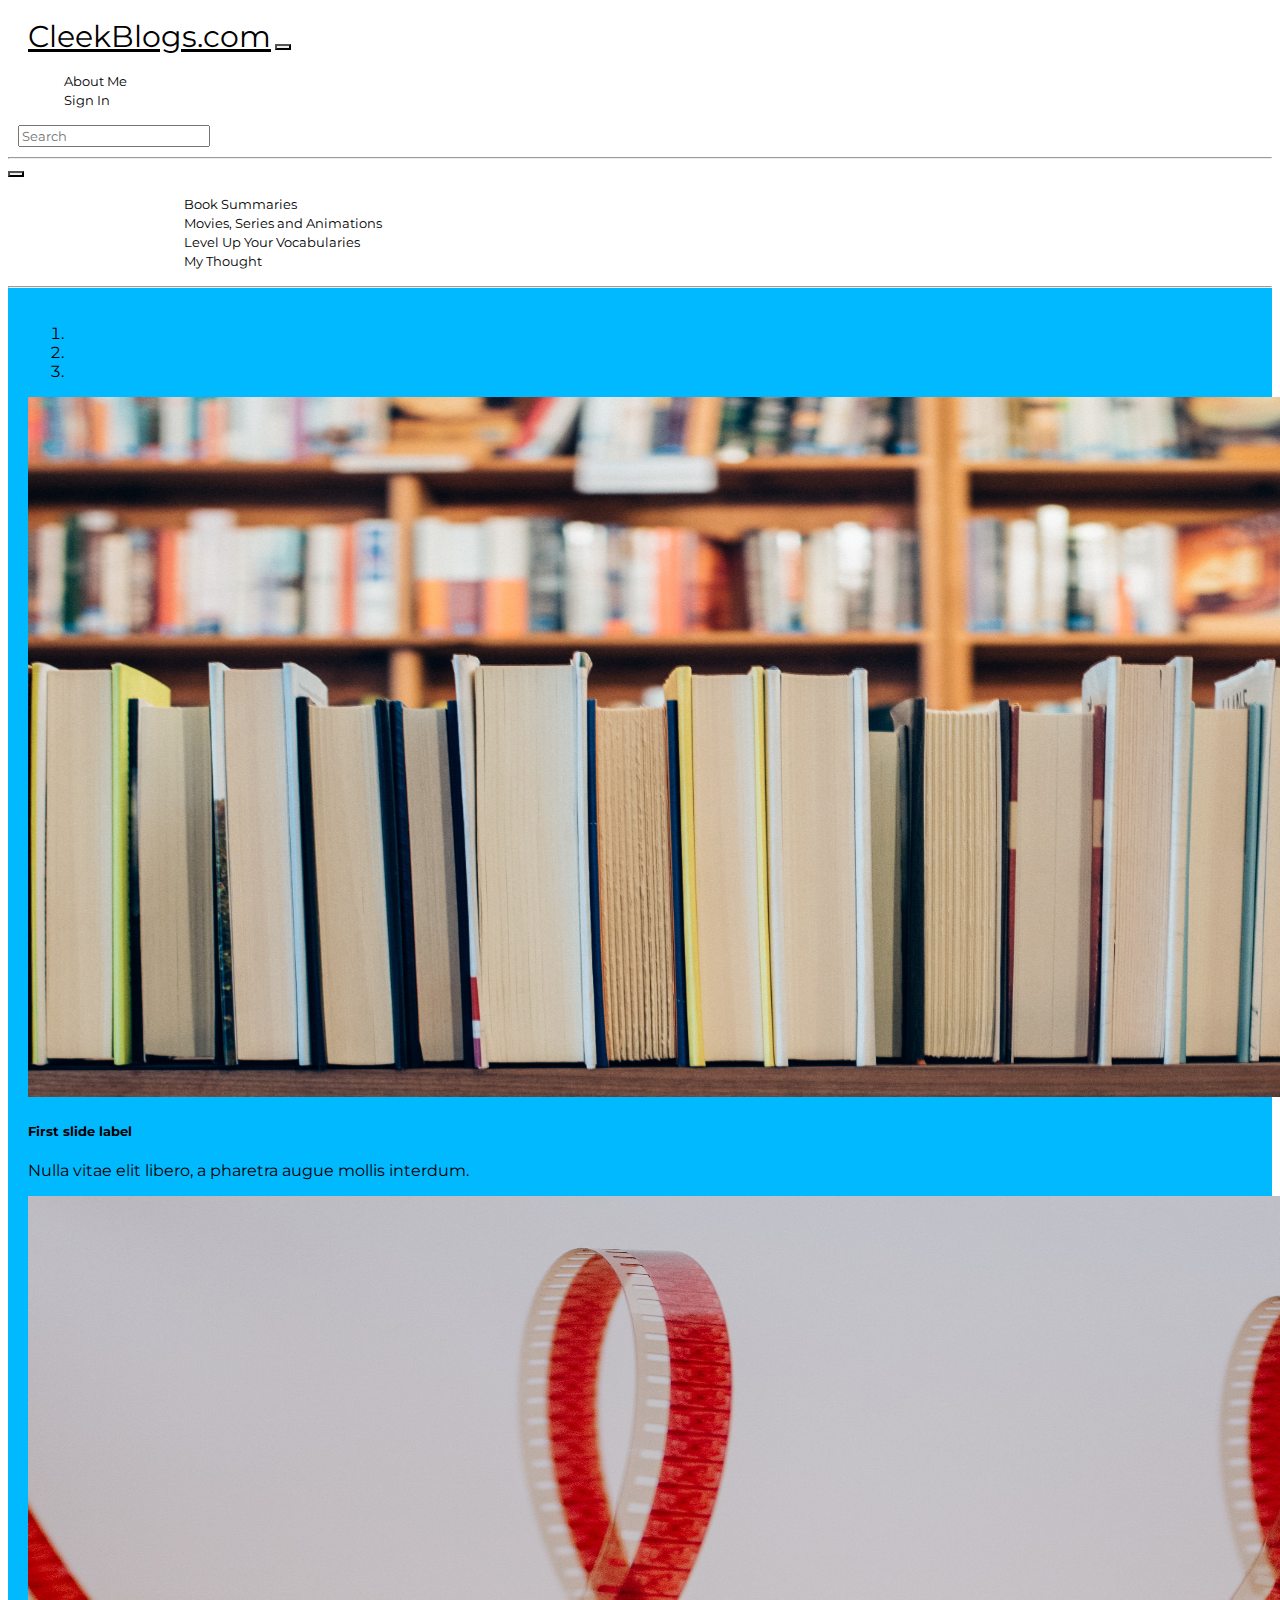
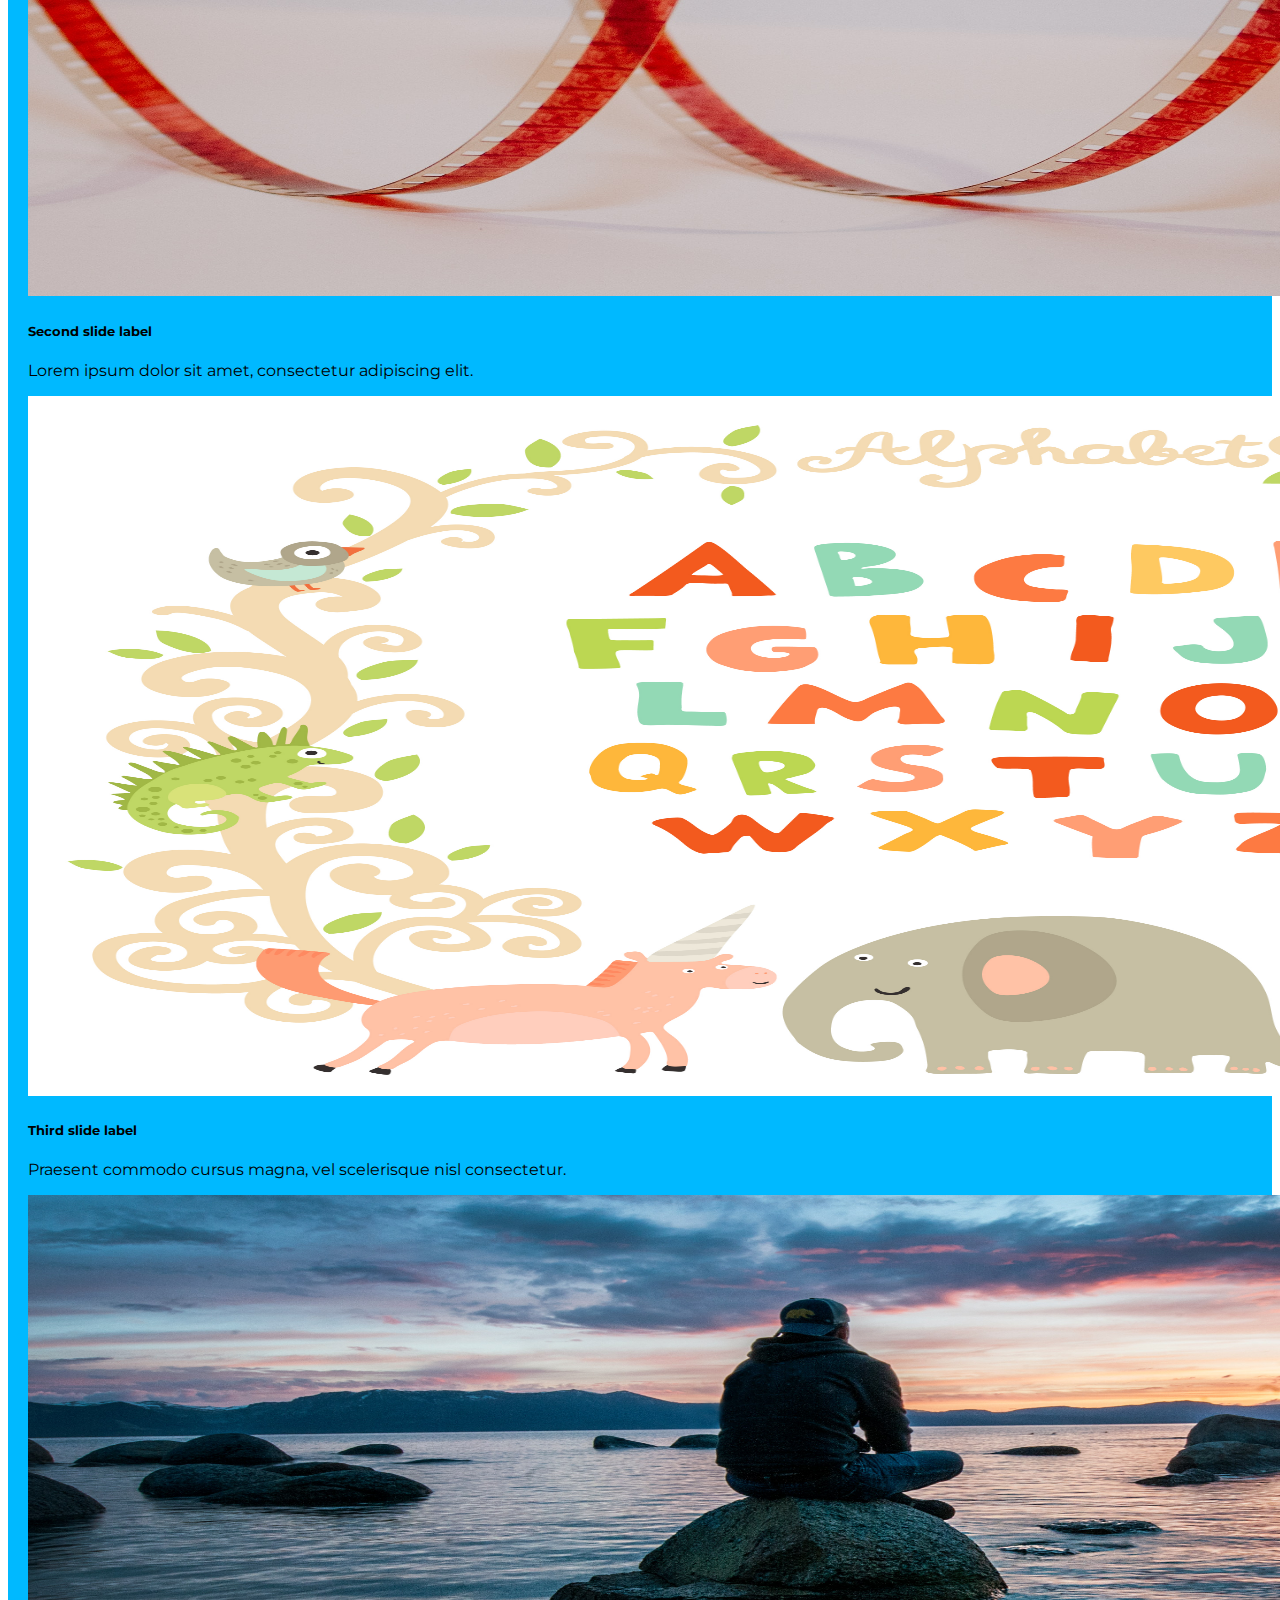
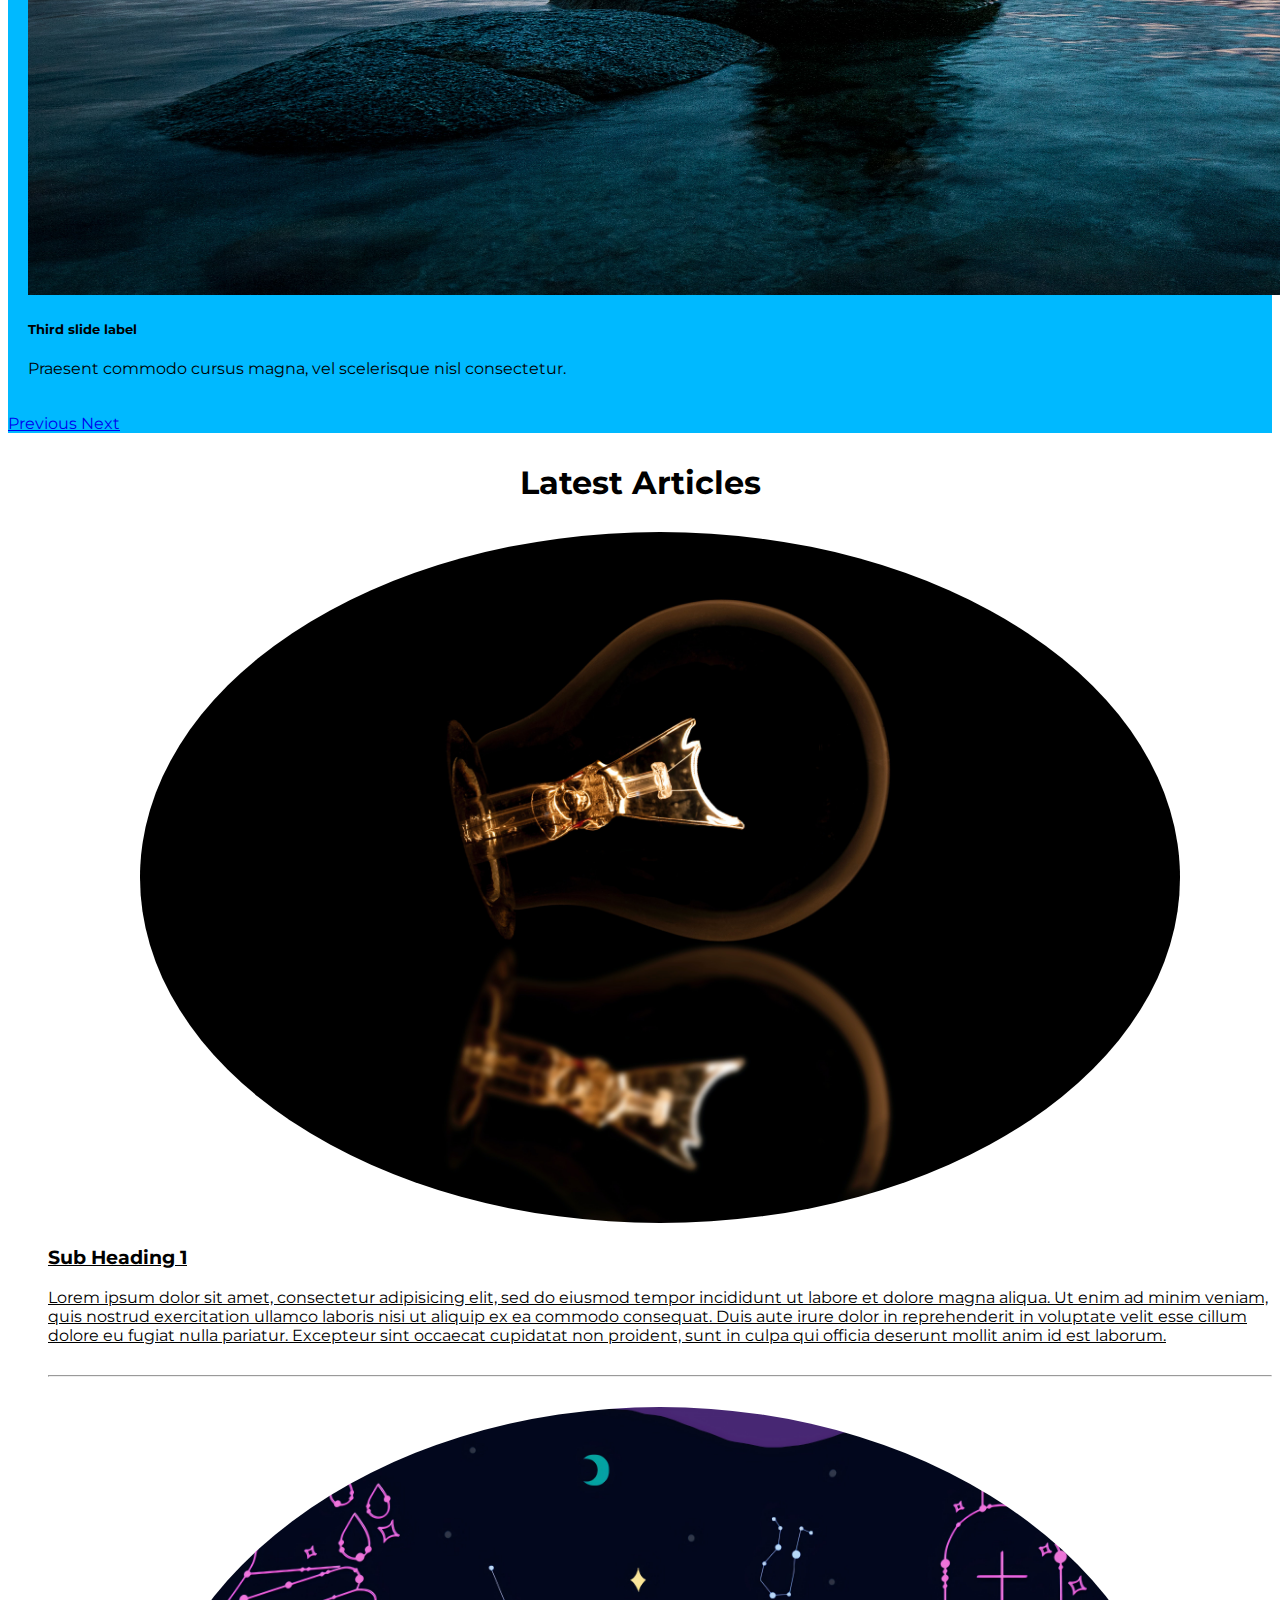
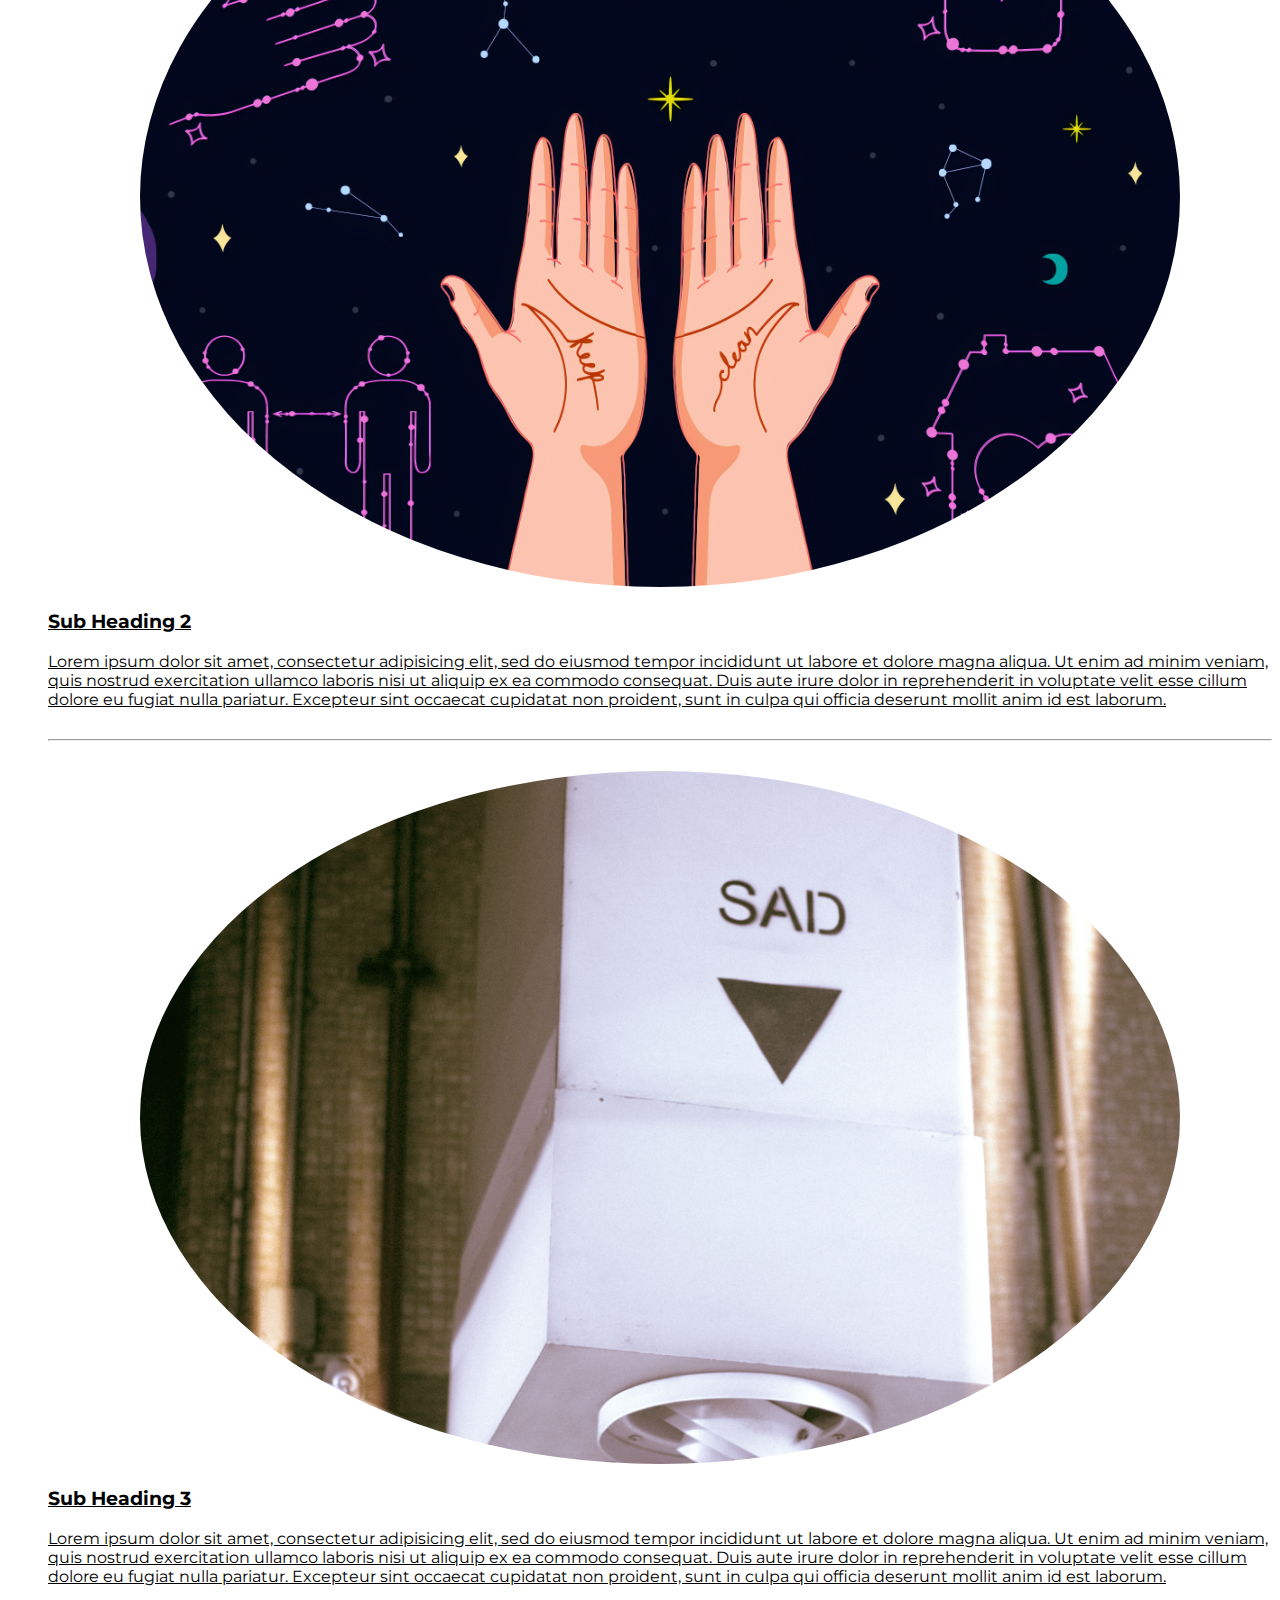
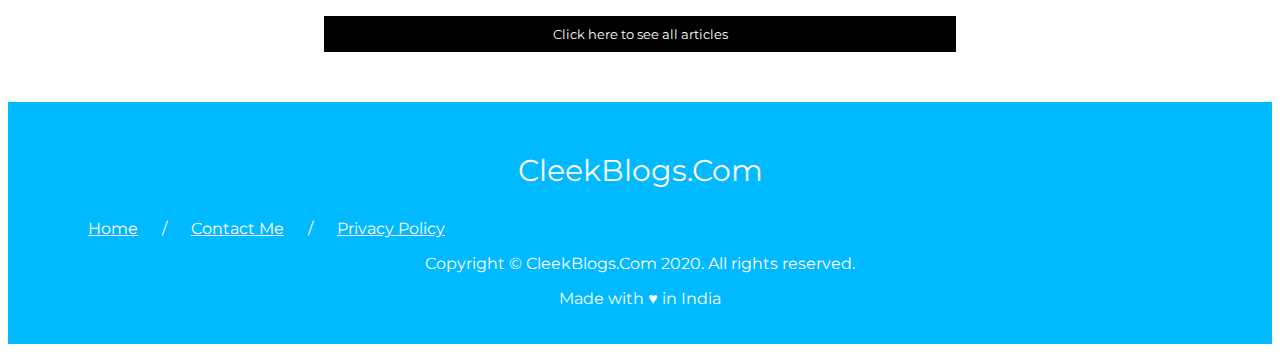
<file: index.html>
<!DOCTYPE html>
<html lang="en">
  <head>
    <!-- Required meta tags -->
    <meta charset="utf-8">
    <meta name="viewport" content="width=device-width, initial-scale=1, shrink-to-fit=no">

    <!-- Bootstrap CSS -->
    <link rel="stylesheet" href="https://stackpath.bootstrapcdn.com/bootstrap/4.5.0/css/bootstrap.min.css" integrity="sha384-9aIt2nRpC12Uk9gS9baDl411NQApFmC26EwAOH8WgZl5MYYxFfc+NcPb1dKGj7Sk" crossorigin="anonymous">

    <!-- Adding Font -->
    <link href="https://fonts.googleapis.com/css2?family=Montserrat:wght@600&display=swap" rel="stylesheet"> 

    <!-- Linking CSS -->
    <link rel="stylesheet" type="text/css" href="main.css">

    <!-- Toggler color changing -->
    <style>
    	.custom-toggler.navbar-toggler { 
			border-color: black;
			margin-right: 0px;
		}
		.custom-toggler .navbar-toggler-icon{
			background-image: url("data:image/svg+xml,%3csvg xmlns='http://www.w3.org/2000/svg' width='30' height='30' viewBox='0 0 30 30'%3e%3cpath stroke='rgba%280, 0, 0, 0.5%29' stroke-linecap='round' stroke-miterlimit='10' stroke-width='2' d='M4 7h22M4 15h22M4 23h22'/%3e%3c/svg%3e");
		} 
    </style>


    <!-- Latest Article Images are aligned Center -->
    <style>
      .img-container {
        text-align: center;
        display: block;
      }
    </style>

    <title>CleekBlogs</title>
  </head>
  <body class="maxwidth">

  	<!-- Header -->
	<header>
		<nav class="navbar navbar-expand-xl navbar-custom">
			<!-- CleekBlogs.Com Tab on Navbar works like Home. -->
  			<a class="navbar-brand" href="index.html" style="font-size: 30px;">CleekBlogs.com</a>
  			<button class="navbar-toggler custom-toggler" type="button" data-toggle="collapse" data-target="#navbarsExample06" aria-controls="navbarsExample06" aria-expanded="false" aria-label="Toggle navigation">
    		<span class="navbar-toggler-icon"></span>
  			</button>
			<div class="collapse navbar-collapse" id="navbarsExample06">
    			<ul class="navbar-nav ml-auto">
      				<li class="nav-item">
        				<a class="nav-link" href="about.html"><button class="btn info">About Me</button></a>
      				</li>
      				<li class="nav-item">
        				<a class="nav-link" href="sign_in.html"><button class="btn info">Sign In</button></a>
      				</li>
      			</ul>
    			<form class="form-inline my-2 my-md-0" style="margin-right: 40px">
      				<input class="form-control" type="text" placeholder="Search">
    			</form>
  			</div>
		</nav>
	</header>
	<hr class="hr1"> 

	<!-- Menu Bar/Main Navbar -->
	<nav class="navbar navbar-expand-xl navbar-custom1">
		<button class="navbar-toggler ml-auto custom-toggler" type="button" data-toggle="collapse" data-target="#navbarsExample07" aria-controls="navbarsExample07" aria-expanded="false" aria-label="Toggle navigation" style="margin-right: 1px;">
    	<span class="navbar-toggler-icon"></span>
  		</button>
  		<div class="collapse navbar-collapse" id="navbarsExample07">
			<ul class="navbar-nav mr-auto">
				<li class="nav-item">
					<a href="#" class="nav-link"><button class="btn info">Book Summaries</button></a>
				</li>
				<li class="nav-item">
					<a href="#" class="nav-link"><button class="btn info">Movies, Series and Animations</button></a>
				</li>
				<li class="nav-item">
					<a href="#" class="nav-link"><button class="btn info">Level Up Your Vocabularies</button></a>
				</li>
				<li class="nav-item">
					<a href="#" class="nav-link"><button class="btn info">My Thought</button></a>
				</li>
			</ul>
		</div>
	</nav>
	<hr class="hr1">

	<!-- Carousal -->
	<div id="carouselExampleCaptions" class="carousel slide" data-ride="carousel"  style="background-color: #00B9FF;">
		<div class="caro_usal">
			<ol class="carousel-indicators">
		    	<li data-target="#carouselExampleCaptions" data-slide-to="0" class="active"></li>
		    	<li data-target="#carouselExampleCaptions" data-slide-to="1"></li>
		    	<li data-target="#carouselExampleCaptions" data-slide-to="2"></li>
			</ol>
			<div class="carousel-inner">
		    	<div class="carousel-item active">
		      		<img src="assets/images/books_summary.jpg" class="d-block w-100" alt="books_summary" height="700px" width="1896px">
		      		<div class="carousel-caption d-none d-md-block">
		        	<h5>First slide label</h5>
		       		<p>Nulla vitae elit libero, a pharetra augue mollis interdum.</p>
		      		</div>
		    	</div>
		    	<div class="carousel-item">
		      		<img src="assets/images/movies.jpg" class="d-block w-100" alt="movies" height="700px" width="1896px">
		      		<div class="carousel-caption d-none d-md-block">
		        	<h5>Second slide label</h5>
		        	<p>Lorem ipsum dolor sit amet, consectetur adipiscing elit.</p>
		      		</div>
		    	</div>
		    	<div class="carousel-item">
		      		<img src="assets/images/vocabulary.jpg" class="d-block w-100" alt="vocabulary" height="700px" width="1896px">
		      		<div class="carousel-caption d-none d-md-block">
		        	<h5>Third slide label</h5>
		        	<p>Praesent commodo cursus magna, vel scelerisque nisl consectetur.</p>
		      		</div>
		    	</div>
		    	<div class="carousel-item">
		      		<img src="assets/images/thinking_man.jpg" class="d-block w-100" alt="thinking_man" height="700px" width="1896px">
		      		<div class="carousel-caption d-none d-md-block">
		        	<h5>Third slide label</h5>
		        	<p>Praesent commodo cursus magna, vel scelerisque nisl consectetur.</p>
		      		</div>
		   	 	</div>
			</div>
		
		</div>
		<a class="carousel-control-prev" href="#carouselExampleCaptions" role="button" data-slide="prev">
		    <span class="carousel-control-prev-icon" aria-hidden="true"></span>
		    <span class="sr-only">Previous</span>
		</a>
		<a class="carousel-control-next" href="#carouselExampleCaptions" role="button" data-slide="next">
		    <span class="carousel-control-next-icon" aria-hidden="true"></span>
		    <span class="sr-only">Next</span>
		</a>
	</div>

	<!-- Recent Blog Posts/Latest Articles -->
	<section class="container" id="latest_articles">
		<h1 align="center">Latest Articles</h1>
		<ul style="margin-top: 30px;">
			<li style="margin-bottom: 30px; margin-top: 30px;">
				<a href="#" class="articles_links">
					<div class="row">
						<div class="col-sm-4">
							<div class="img-container">
								<img src="assets/images/latest1.jpg" class="img-fluid img-responsive" style="border-radius: 50%; height: 90%; width: 85%">
							</div>
						</div>
						<div class="col-sm-8">
							<h3>Sub Heading 1</h3>
							<p>Lorem ipsum dolor sit amet, consectetur adipisicing elit, sed do eiusmod
							tempor incididunt ut labore et dolore magna aliqua. Ut enim ad minim veniam,
							quis nostrud exercitation ullamco laboris nisi ut aliquip ex ea commodo
							consequat. Duis aute irure dolor in reprehenderit in voluptate velit esse
							cillum dolore eu fugiat nulla pariatur. Excepteur sint occaecat cupidatat non
							proident, sunt in culpa qui officia deserunt mollit anim id est laborum.</p>
						</div>
					</div>
				</a>
			</li>
			<hr>
			<li style="margin-bottom: 30px; margin-top: 30px;">
				<a href="#" class="articles_links">
					<div class="row">
						<div class="col-sm-4">
							<div class="img-container">
								<img src="assets/images/latest2.jpg" class="img-fluid img-responsive" style="border-radius: 50%; height: 90%; width: 85%">
							</div>
						</div>
						<div class="col-sm-8">
							<h3>Sub Heading 2</h3>
							<p>Lorem ipsum dolor sit amet, consectetur adipisicing elit, sed do eiusmod
							tempor incididunt ut labore et dolore magna aliqua. Ut enim ad minim veniam,
							quis nostrud exercitation ullamco laboris nisi ut aliquip ex ea commodo
							consequat. Duis aute irure dolor in reprehenderit in voluptate velit esse
							cillum dolore eu fugiat nulla pariatur. Excepteur sint occaecat cupidatat non
							proident, sunt in culpa qui officia deserunt mollit anim id est laborum.</p>
						</div>
					</div>
				</a>
			</li>
			<hr>
			<li style="margin-bottom: 30px; margin-top: 30px;">
				<a href="#" class="articles_links">
					<div class="row">
						<div class="col-sm-4">
							<div class="img-container">
								<img src="assets/images/latest3.jpg" class="img-fluid img-responsive" style="border-radius: 50%; height: 90%; width: 85%">
							</div>
						</div>
						<div class="col-sm-8">
							<h3>Sub Heading 3</h3>
							<p>Lorem ipsum dolor sit amet, consectetur adipisicing elit, sed do eiusmod
							tempor incididunt ut labore et dolore magna aliqua. Ut enim ad minim veniam,
							quis nostrud exercitation ullamco laboris nisi ut aliquip ex ea commodo
							consequat. Duis aute irure dolor in reprehenderit in voluptate velit esse
							cillum dolore eu fugiat nulla pariatur. Excepteur sint occaecat cupidatat non
							proident, sunt in culpa qui officia deserunt mollit anim id est laborum.</p>
						</div>
					</div>
				</a>
			</li>
		</ul>
		<div align="center">
			<button type="button" class="btn btn-custom btn-lg btn-block" style="width: 50%;"><span style="color: white;">Click here to see all articles</span></button>
		</div>		
	</section>

	<!-- Footer -->
	<footer>
		<div class="row">
			<div class="col-sm-4">
				<p align="center" style="font-size: 30px;">CleekBlogs.Com</p>
			</div>
			<div class="col-sm-4
			"></div>
			<div class="col-sm-4">
				<ul>
					<li class="footer_lists">
						<a href="#" class="footer_links">Home</a>
					</li>
					<li class="footer_lists"><span class="divider">/</span>
						<a href="#" class="footer_links">Contact Me</a>
					</li>
					<li class="footer_lists"><span class="divider">/</span>
						<a href="#" class="footer_links">Privacy Policy</a>
					</li>
				</ul>
			</div>
		</div>
		<p align="center">Copyright &copy; CleekBlogs.Com 2020. All rights reserved.</p>
		<p align="center">Made with &hearts; in India</p>
	</footer>
	
    <!-- Optional JavaScript -->
    <!-- jQuery first, then Popper.js, then Bootstrap JS -->
    <script src="https://code.jquery.com/jquery-3.5.1.slim.min.js" integrity="sha384-DfXdz2htPH0lsSSs5nCTpuj/zy4C+OGpamoFVy38MVBnE+IbbVYUew+OrCXaRkfj" crossorigin="anonymous"></script>
    <script src="https://cdn.jsdelivr.net/npm/popper.js@1.16.0/dist/umd/popper.min.js" integrity="sha384-Q6E9RHvbIyZFJoft+2mJbHaEWldlvI9IOYy5n3zV9zzTtmI3UksdQRVvoxMfooAo" crossorigin="anonymous"></script>
    <script src="https://stackpath.bootstrapcdn.com/bootstrap/4.5.0/js/bootstrap.min.js" integrity="sha384-OgVRvuATP1z7JjHLkuOU7Xw704+h835Lr+6QL9UvYjZE3Ipu6Tp75j7Bh/kR0JKI" crossorigin="anonymous"></script>
  </body>
</html>
</file>
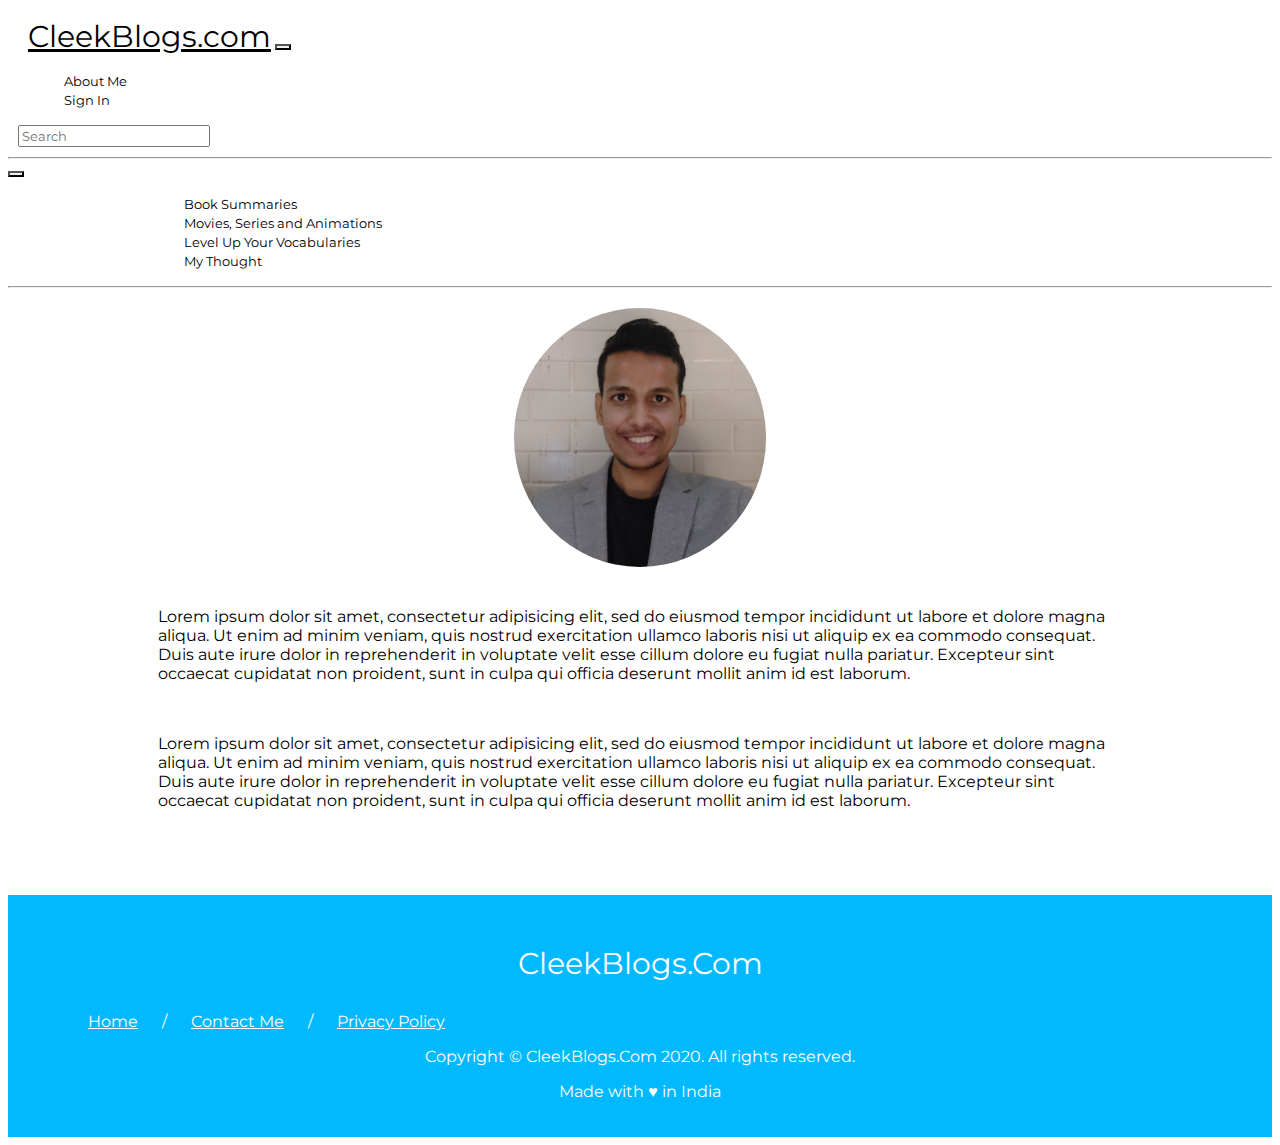
<file: about.html>
<!DOCTYPE html>
<html>
<head>
	<!-- Required meta tags -->
    <meta charset="utf-8">
    <meta name="viewport" content="width=device-width, initial-scale=1, shrink-to-fit=no">

    <!-- Bootstrap CSS -->
    <link rel="stylesheet" href="https://stackpath.bootstrapcdn.com/bootstrap/4.5.0/css/bootstrap.min.css" integrity="sha384-9aIt2nRpC12Uk9gS9baDl411NQApFmC26EwAOH8WgZl5MYYxFfc+NcPb1dKGj7Sk" crossorigin="anonymous">

    <!-- Adding Font -->
    <link href="https://fonts.googleapis.com/css2?family=Montserrat:wght@600&display=swap" rel="stylesheet"> 

    <!-- Linking CSS -->
    <link rel="stylesheet" type="text/css" href="main.css">

    <!-- Toggler color changing -->
    <style>
    	.custom-toggler.navbar-toggler { 
			border-color: black; 
			margin-right: 7px; 
		}
		.custom-toggler .navbar-toggler-icon{
			background-image: url("data:image/svg+xml,%3csvg xmlns='http://www.w3.org/2000/svg' width='30' height='30' viewBox='0 0 30 30'%3e%3cpath stroke='rgba%280, 0, 0, 0.5%29' stroke-linecap='round' stroke-miterlimit='10' stroke-width='2' d='M4 7h22M4 15h22M4 23h22'/%3e%3c/svg%3e");
		} 
    </style>

    <!-- Latest Article Images are aligned Center -->
    <style>
      .img-container {
        text-align: center;
        display: block;
      }
    </style>
	<title>About Me</title>
</head>
<body>
	<!-- Header -->
	<header>
		<nav class="navbar navbar-expand-xl navbar-custom">
			<!-- CleekBlogs.Com Tab on Navbar works like Home. -->
  			<a class="navbar-brand" href="index.html" style="font-size: 30px;">CleekBlogs.com</a>
  			<button class="navbar-toggler custom-toggler" type="button" data-toggle="collapse" data-target="#navbarsExample06" aria-controls="navbarsExample06" aria-expanded="false" aria-label="Toggle navigation">
    		<span class="navbar-toggler-icon"></span>
  			</button>
			<div class="collapse navbar-collapse" id="navbarsExample06">
    			<ul class="navbar-nav ml-auto">
      				<li class="nav-item">
        				<a class="nav-link" href="about.html"><button class="btn info">About Me</button></a>
      				</li>
      				<li class="nav-item">
        				<a class="nav-link" href="sign_in.html"><button class="btn info">Sign In</button></a>
      				</li>
      			</ul>
    			<form class="form-inline my-2 my-md-0" style="margin-right: 40px">
      				<input class="form-control" type="text" placeholder="Search">
    			</form>
  			</div>
		</nav>
	</header>
	<hr class="hr1">
	<!-- Menu Bar/Main Navbar -->
	<nav class="navbar navbar-expand-xl navbar-custom1">
		<button class="navbar-toggler ml-auto custom-toggler" type="button" data-toggle="collapse" data-target="#navbarsExample07" aria-controls="navbarsExample07" aria-expanded="false" aria-label="Toggle navigation" style="margin-right: 1px;">
    	<span class="navbar-toggler-icon"></span>
  		</button>
  		<div class="collapse navbar-collapse" id="navbarsExample07">
			<ul class="navbar-nav mr-auto">
				<li class="nav-item">
					<a href="#" class="nav-link"><button class="btn info">Book Summaries</button></a>
				</li>
				<li class="nav-item">
					<a href="#" class="nav-link"><button class="btn info">Movies, Series and Animations</button></a>
				</li>
				<li class="nav-item">
					<a href="#" class="nav-link"><button class="btn info">Level Up Your Vocabularies</button></a>
				</li>
				<li class="nav-item">
					<a href="#" class="nav-link"><button class="btn info">My Thought</button></a>
				</li>
			</ul>
		</div>
	</nav>
	<hr class="hr1">
	<!-- About Me -->
	<div class="container">
		<div class="img-container">
			<img src="assets/images/myimage.jpg" style="width: 20%; margin-top: 20px; margin-bottom: 20px; border-radius: 50%;">
		</div>
		<div class="aboutme">
			<p>Lorem ipsum dolor sit amet, consectetur adipisicing elit, sed do eiusmod
			tempor incididunt ut labore et dolore magna aliqua. Ut enim ad minim veniam,
			quis nostrud exercitation ullamco laboris nisi ut aliquip ex ea commodo
			consequat. Duis aute irure dolor in reprehenderit in voluptate velit esse
			cillum dolore eu fugiat nulla pariatur. Excepteur sint occaecat cupidatat non
			proident, sunt in culpa qui officia deserunt mollit anim id est laborum.</p>
			<br>
			<p>Lorem ipsum dolor sit amet, consectetur adipisicing elit, sed do eiusmod
			tempor incididunt ut labore et dolore magna aliqua. Ut enim ad minim veniam,
			quis nostrud exercitation ullamco laboris nisi ut aliquip ex ea commodo
			consequat. Duis aute irure dolor in reprehenderit in voluptate velit esse
			cillum dolore eu fugiat nulla pariatur. Excepteur sint occaecat cupidatat non
			proident, sunt in culpa qui officia deserunt mollit anim id est laborum.</p>
			<br>
		</div>

	</div>
	<!-- Footer -->
	<footer>
		<div class="row">
			<div class="col-sm-4">
				<p align="center" style="font-size: 30px;">CleekBlogs.Com</p>
			</div>
			<div class="col-sm-4
			"></div>
			<div class="col-sm-4">
				<ul>
					<li class="footer_lists">
						<a href="#" class="footer_links">Home</a>
					</li>
					<li class="footer_lists"><span class="divider">/</span>
						<a href="#" class="footer_links">Contact Me</a>
					</li>
					<li class="footer_lists"><span class="divider">/</span>
						<a href="#" class="footer_links">Privacy Policy</a>
					</li>
				</ul>
			</div>
		</div>
		<p align="center">Copyright &copy; CleekBlogs.Com 2020. All rights reserved.</p>
		<p align="center">Made with &hearts; in India</p>
	</footer>

	<!-- Optional JavaScript -->
    <!-- jQuery first, then Popper.js, then Bootstrap JS -->
    <script src="https://code.jquery.com/jquery-3.5.1.slim.min.js" integrity="sha384-DfXdz2htPH0lsSSs5nCTpuj/zy4C+OGpamoFVy38MVBnE+IbbVYUew+OrCXaRkfj" crossorigin="anonymous"></script>
    <script src="https://cdn.jsdelivr.net/npm/popper.js@1.16.0/dist/umd/popper.min.js" integrity="sha384-Q6E9RHvbIyZFJoft+2mJbHaEWldlvI9IOYy5n3zV9zzTtmI3UksdQRVvoxMfooAo" crossorigin="anonymous"></script>
    <script src="https://stackpath.bootstrapcdn.com/bootstrap/4.5.0/js/bootstrap.min.js" integrity="sha384-OgVRvuATP1z7JjHLkuOU7Xw704+h835Lr+6QL9UvYjZE3Ipu6Tp75j7Bh/kR0JKI" crossorigin="anonymous"></script>
</body>
</html>
</file>
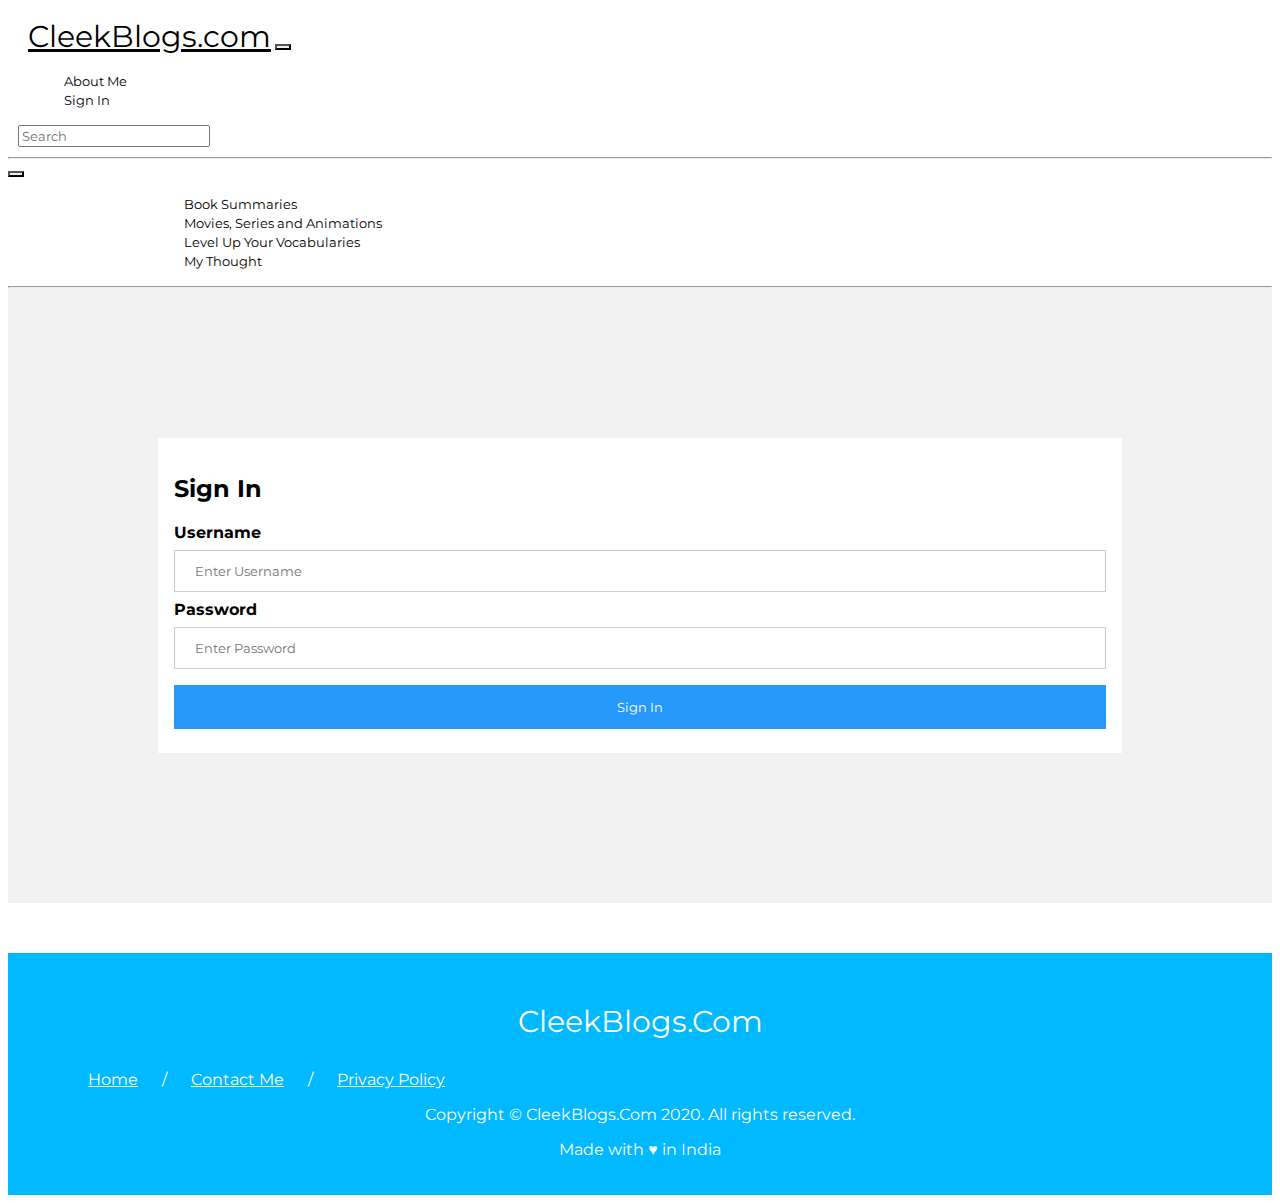
<file: sign_in.html>
<!DOCTYPE html>
<html>
<head>
	<!-- Required meta tags -->
    <meta charset="utf-8">
    <meta name="viewport" content="width=device-width, initial-scale=1, shrink-to-fit=no">

    <!-- Bootstrap CSS -->
    <link rel="stylesheet" href="https://stackpath.bootstrapcdn.com/bootstrap/4.5.0/css/bootstrap.min.css" integrity="sha384-9aIt2nRpC12Uk9gS9baDl411NQApFmC26EwAOH8WgZl5MYYxFfc+NcPb1dKGj7Sk" crossorigin="anonymous">

    <!-- Adding Font -->
    <link href="https://fonts.googleapis.com/css2?family=Montserrat:wght@600&display=swap" rel="stylesheet"> 

    <!-- Linking CSS -->
    <link rel="stylesheet" type="text/css" href="main.css">

    <!-- Toggler color changing -->
    <style>
    	.custom-toggler.navbar-toggler { 
			border-color: black; 
			margin-right: 7px; 
		}
		.custom-toggler .navbar-toggler-icon{
			background-image: url("data:image/svg+xml,%3csvg xmlns='http://www.w3.org/2000/svg' width='30' height='30' viewBox='0 0 30 30'%3e%3cpath stroke='rgba%280, 0, 0, 0.5%29' stroke-linecap='round' stroke-miterlimit='10' stroke-width='2' d='M4 7h22M4 15h22M4 23h22'/%3e%3c/svg%3e");
		} 
    </style>

    <!-- Sign In -->
    <style> 
    /*border to the form*/ 
      
    .sign_form { 
        border: 150px solid #f1f1f1; 
    } 
    /*assign full width inputs*/ 
      
    .sign_input[type=text], 
    .sign_input[type=password] { 
        width: 100%; 
        padding: 12px 20px; 
        margin: 8px 0; 
        display: inline-block; 
        border: 1px solid #ccc; 
        box-sizing: border-box; 
    } 
    /*style for the buttons*/ 
      
    .sign_button { 
        background-color: #2699FB; 
        color: white; 
        padding: 14px 20px; 
        margin: 8px 0; 
        border: none; 
        cursor: pointer; 
        width: 100%; 
    } 
    /*hover effect for the button*/ 
      
    .sign_button:hover { 
        opacity: 0.8; 
    } 
    
    /*centre the display image inside the container*/ 
      
    .imgcontainer { 
        text-align: center; 
        margin: 24px 0 12px 0; 
    } 
    
    /*padding to the container*/ 
      
    .container { 
        padding: 16px; 
    } 
    
    /*styles for span and cancel button on small screens*/ 
      
    @media screen and (max-width: 300px) { 
        span.user_psw { 
            display: block; 
            float: none; 
        } 
        .cancelbtn { 
            width: 100%; 
        } 
    } 
</style> 

	<title>Sign In</title>
</head>
<body>
	<!-- Header -->
	<header>
		<nav class="navbar navbar-expand-xl navbar-custom">
			<!-- CleekBlogs.Com Tab on Navbar works like Home. -->
  			<a class="navbar-brand" href="index.html" style="font-size: 30px;">CleekBlogs.com</a>
  			<button class="navbar-toggler custom-toggler" type="button" data-toggle="collapse" data-target="#navbarsExample06" aria-controls="navbarsExample06" aria-expanded="false" aria-label="Toggle navigation">
    		<span class="navbar-toggler-icon"></span>
  			</button>
			<div class="collapse navbar-collapse" id="navbarsExample06">
    			<ul class="navbar-nav ml-auto">
      				<li class="nav-item">
        				<a class="nav-link" href="about.html"><button class="btn info">About Me</button></a>
      				</li>
      				<li class="nav-item">
        				<a class="nav-link" href="sign_in.html"><button class="btn info">Sign In</button></a>
      				</li>
      			</ul>
    			<form class="form-inline my-2 my-md-0" style="margin-right: 40px">
      				<input class="form-control" type="text" placeholder="Search">
    			</form>
  			</div>
		</nav>
	</header>
	<hr class="hr1">
	<!-- Menu Bar/Main Navbar -->
	<nav class="navbar navbar-expand-xl navbar-custom1">
		<button class="navbar-toggler ml-auto custom-toggler" type="button" data-toggle="collapse" data-target="#navbarsExample07" aria-controls="navbarsExample07" aria-expanded="false" aria-label="Toggle navigation" style="margin-right: 1px;">
    	<span class="navbar-toggler-icon"></span>
  		</button>
  		<div class="collapse navbar-collapse" id="navbarsExample07">
			<ul class="navbar-nav mr-auto">
				<li class="nav-item">
					<a href="#" class="nav-link"><button class="btn info">Book Summaries</button></a>
				</li>
				<li class="nav-item">
					<a href="#" class="nav-link"><button class="btn info">Movies, Series and Animations</button></a>
				</li>
				<li class="nav-item">
					<a href="#" class="nav-link"><button class="btn info">Level Up Your Vocabularies</button></a>
				</li>
				<li class="nav-item">
					<a href="#" class="nav-link"><button class="btn info">My Thought</button></a>
				</li>
			</ul>

		</div>
	</nav>
	<hr class="hr1">

	<!-- Sign In Form -->
    <!-- <?php 
        $servername = "localhost";
        $username = "root";
        $password = "";
        $dbname = "cleekblogs";

        

        // Create connection
        $conn = new mysqli($servername, $username, $password, $dbname);
        // Check connection
        if ($conn->connect_error) {
          die("Connection failed: " . $conn->connect_error);
        }

        if (isset($_POST['signal'])) {
            // Reading Subscribers name and email
            $userName = $_POST['user_name'];
            $userPassword = $_POST['user_email'];
            $sql = "INSERT INTO signin_details (user_name, user_email)
            VALUES ('$userName', '$userPassword')";
        }
        

        $conn->query($sql);
    ?> -->
	<form action="#" class="sign_form" method="POST"> 
  		 <div class="container">
  		 	<h2>Sign In</h2>
            <label><b>Username</b></label><br> 
            <input type="text" placeholder="Enter Username" name="user_name" required class="sign_input"><br> 
  
            <label><b>Password</b></label> 
            <input type="password" placeholder="Enter Password" name="user_password" required class="sign_input">
            <button type="submit" name="signal" class="sign_button">Sign In</button> 
        </div> 
  	</form>
        
	<!-- Footer -->
	<footer>
		<div class="row">
			<div class="col-sm-4">
				<p align="center" style="font-size: 30px;">CleekBlogs.Com</p>
			</div>
			<div class="col-sm-4
			"></div>
			<div class="col-sm-4">
				<ul>
					<li class="footer_lists">
						<a href="#" class="footer_links">Home</a>
					</li>
					<li class="footer_lists"><span class="divider">/</span>
						<a href="#" class="footer_links">Contact Me</a>
					</li>
					<li class="footer_lists"><span class="divider">/</span>
						<a href="#" class="footer_links">Privacy Policy</a>
					</li>
				</ul>
			</div>
		</div>
		<p align="center">Copyright &copy; CleekBlogs.Com 2020. All rights reserved.</p>
		<p align="center">Made with &hearts; in India</p>
	</footer>

	<!-- Optional JavaScript -->
    <!-- jQuery first, then Popper.js, then Bootstrap JS -->
    <script src="https://code.jquery.com/jquery-3.5.1.slim.min.js" integrity="sha384-DfXdz2htPH0lsSSs5nCTpuj/zy4C+OGpamoFVy38MVBnE+IbbVYUew+OrCXaRkfj" crossorigin="anonymous"></script>
    <script src="https://cdn.jsdelivr.net/npm/popper.js@1.16.0/dist/umd/popper.min.js" integrity="sha384-Q6E9RHvbIyZFJoft+2mJbHaEWldlvI9IOYy5n3zV9zzTtmI3UksdQRVvoxMfooAo" crossorigin="anonymous"></script>
    <script src="https://stackpath.bootstrapcdn.com/bootstrap/4.5.0/js/bootstrap.min.js" integrity="sha384-OgVRvuATP1z7JjHLkuOU7Xw704+h835Lr+6QL9UvYjZE3Ipu6Tp75j7Bh/kR0JKI" crossorigin="anonymous"></script>

</body>
</html>
</file>
<file: main.css>
*{
	font-family: 'Montserrat', sans-serif;
}

.hr1{
	margin: 0;
}

ul{
	list-style: none;
}

/*Header Style*/

.navbar-custom{
	background-color: white;
	padding: 10px;
}

.navbar-custom .navbar-brand, 
        .navbar-custom .navbar-text { 
            color: black;
            margin-left: 10px; 
        } 

.navbar-custom .nav-link, 
        .navbar-custom .navbar-text { 
            color: black; 
            margin-right: 40px;
        }

/*End Header Style*/

/*Menu Style*/

.navbar-custom1 .navbar-brand, 
        .navbar-custom1 .nav-link {
			margin-left: 130px;
			margin-right: 100px;
        }

.navbar-custom1 .nav-link, 
        .navbar-custom1 .navbar-text {
			color: black;
        }

.btn {
    border: none;
    background-color: inherit;
    cursor: pointer;
    display: inline-block;
}

.info:hover {
    background: #000000;
    color: white;
}

.menu_div{
	margin-top: 16px;
}

/*End Menu Style*/

/*Carousal*/

.caro_usal{
	padding: 20px;
}

/*End Carousal*/

/*Latest Articles*/

#latest_articles{
	margin-top: 30px;
}

a.articles_links{
	color: black;

}

a.articles_links:hover{
	color: #00B9FF;
	text-decoration: none;
}

.btn-custom{
	background-color: #000000;
	padding: 10px;
}

/*About Me*/
.aboutme{
	margin-left: 150px;
	margin-right: 150px;
}

/*Sign In*/


/*Footer*/

footer{
	padding: 20px;
	background-color: #00B9FF;
	color: white;
	margin-top: 50px;
}


.footer_links{
	color: white;
	padding: 20px;
}

.footer_links:hover{
	color: black;
}

.footer_lists{
	display: inline;

}
</file>
